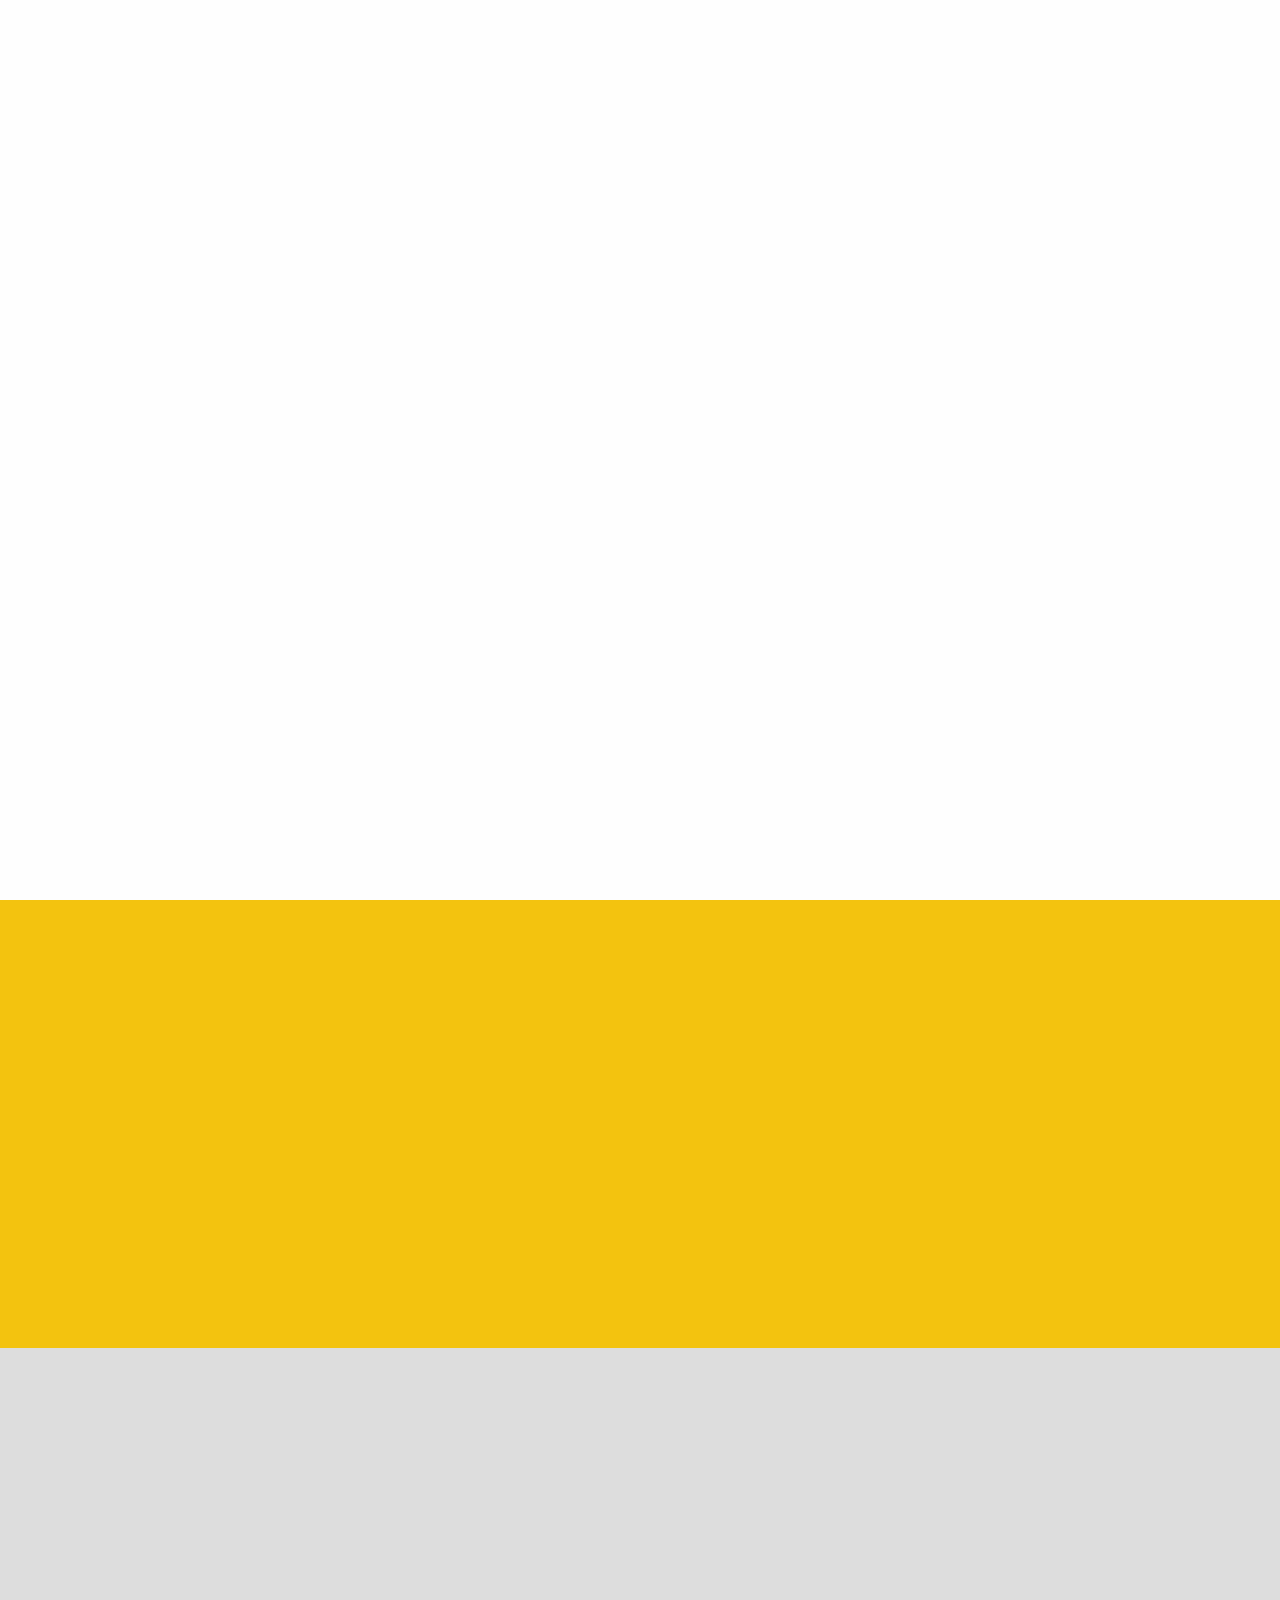
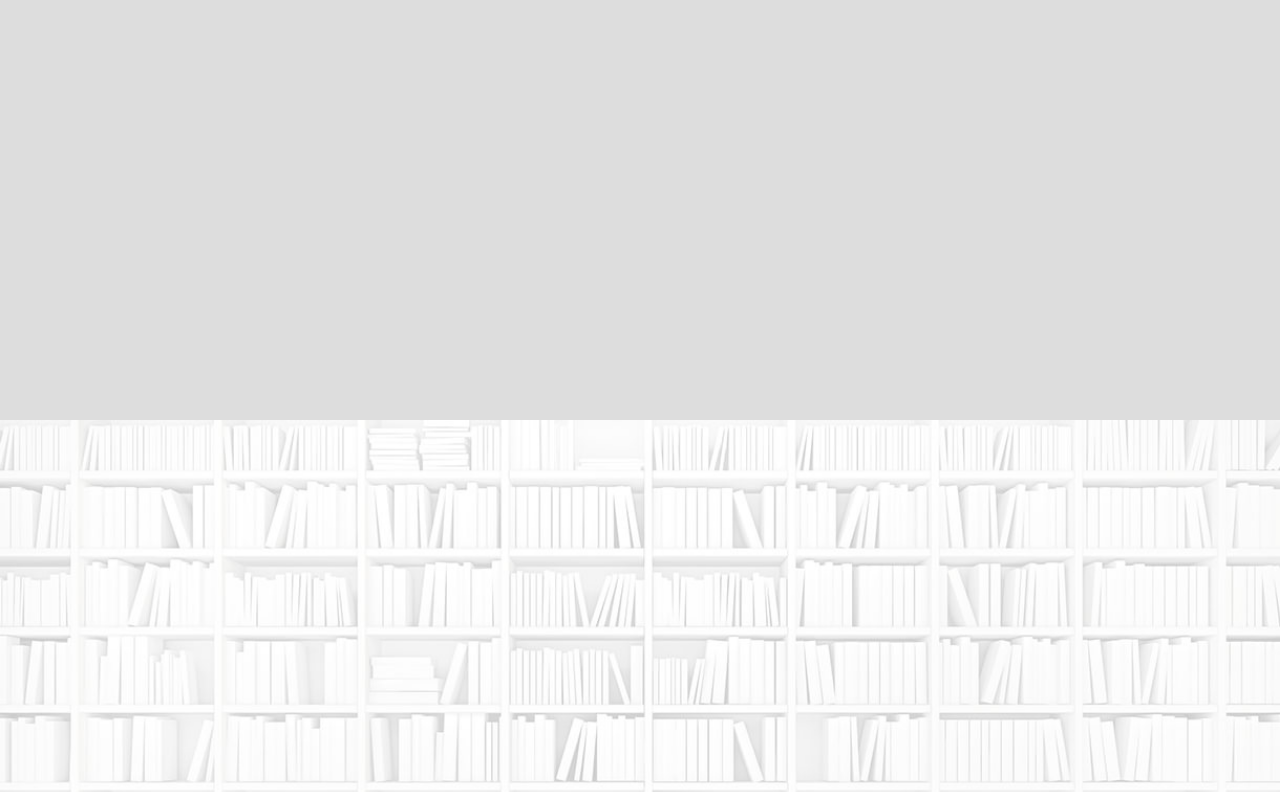
<file: index.html>
<!DOCTYPE HTML>
<html lang="en-US">
<head>
	<meta charset="UTF-8">
	<title>Learner's Hub</title>
	<link rel="stylesheet" href="css/font-awesome/css/font-awesome.min.css" />
	<link href='https://fonts.googleapis.com/css?family=Merriweather:400,300,700,300italic' rel='stylesheet' type='text/css'>
	<link rel="stylesheet" href="css/bootstrap/bootstrap.min.css" />
	<link rel="stylesheet" href="css/animat/animate.min.css" />
	<link rel="stylesheet" href="css/fancybox/jquery.fancybox.css" />
	<link rel="stylesheet" href="css/nivo-lightbox/nivo-lightbox.css" />
	<link rel="stylesheet" href="css/themes/default/default.css" />
	<link rel="stylesheet" href="css/owl-carousel/owl.carousel.css" />
	<link rel="stylesheet" href="css/owl-carousel/owl.theme.css" />
	<link rel="stylesheet" href="css/owl-carousel/owl.transitions.css">
	
	<link rel="stylesheet" href="css/style.css" />
	<link rel="stylesheet" href="css/responsive.css" />
</head>
<body>


	<div class='preloader'><div class='loaded'>&nbsp;</div></div>
	<header id="home" class="header">
		<div class="main_menu_bg navbar-fixed-top wow slideInDown" data-wow-duration="1s">
			<div class="container">
				<div class="row">
					<div class="nave_menu">
					<nav class="navbar navbar-default">
					  <div class="container-fluid">
						<!-- Brand and toggle get grouped for better mobile display -->
						<div class="navbar-header">
						  <button type="button" class="navbar-toggle collapsed" data-toggle="collapse" data-target="#bs-example-navbar-collapse-1" aria-expanded="false">
							<span class="sr-only">Toggle navigation</span>
							<span class="icon-bar"></span>
							<span class="icon-bar"></span>
							<span class="icon-bar"></span>
						  </button>
						  
						</div>

						<!-- Collect the nav links, forms, and other content for toggling -->
						<div class="collapse navbar-collapse" id="bs-example-navbar-collapse-1">
						  
						  <ul class="nav navbar-nav navbar-right">
							<li class="active"><a href="#home">Home</a></li>
							<li><a href="#features">Books and Journals</a></li>
						
							<li><a href="#abouts">About Us</a></li>
							<li><a href="login.php">Sign up / Login</a></li>
						     <li><a href="#footer">Contact</a></li>
						  </ul>
						</div><!-- /.navbar-collapse -->
					  </div><!-- /.container-fluid -->
					</nav>
					</div>	
				</div><!--End of row -->
				
			</div><!--End of container -->
			
		</div>
	</header> <!--End of header -->
	
	
	
	<section id="banner" class="banner">
		<div class="container">
			<div class="row">
				<div class="main_banner_area text-center">
					<div class="col-md-5 col-sm-5 col-md-offset-7 col-sm-offset-7">
						<div class="single_banner_text wow zoomIn" data-wow-duration="1s">
							<p>Welcome to Learner's Hub. We help you keep learning!!!</p>
							
							<div class="separetor"></div>
						</div>
					</div>
					
					
					<div class="scrolldown">
						<a href="#special" class="scroll_btn"></a>
					</div>
				</div>
				
				
			</div>
		</div>
	</section><!-- End of Banner Section -->
	
	

	
	<section id="features" class="features sections">
		<div class="container">
			<div class="row">
				<div class="features_content text-center">
					<div class="col-md-4">
						<div class="sinle_features wow slideInUp" data-wow-duration="1s">
							<img src="images/icon1.png" alt="" />
							<h5>Journals</h5>
							<p>We have a collection of all types of journals. Contact us to buy or sell.</p>
						</div>
					</div>
					<div class="col-md-4">
						<div class="sinle_features wow slideInUp" data-wow-duration="1.5s">
							<img src="images/icon1.png" alt="" />
							<h5>Magazines</h5>
							<p>Variety of science magazines to keep you updated with the latest news. Contact us to buy or sell.</p>
						</div>
					</div>
					<div class="col-md-4">
						<div class="sinle_features wow slideInUp" data-wow-duration="2s">
							<img src="images/icon1.png" alt="" />
							<h5>Reference books<h5>
							<p>We have a collection of reference books for all subjects. Contact us to buy or sell.</p>
						</div>
					</div>
				</div>
			</div>
		</div>
	</section><!-- End of Abouts Section -->	
	
	<section id="abouts" class="abouts sections">
		<div class="container">
			<div class="row">
				<div class="main_abouts">
					<div class="col-md-6 col-sm-6 col-xs-12">
						<div class="single_abouts wow slideInLeft" data-wow-duration="2s">
							<div class="head_title text-center">
								<h2>About us</h2>
								<div class="separetor"></div>
							</div>
							
							<p>Learner's Hub offers a quality selection of affordable, new, second hand, gently read and electronic books as well as journals and magazines  for customers of all ages and backgrounds.</p>
							
						</div>
					</div>
				
					<div class="col-md-6 col-sm-6 col-xs-12">
						<div class="single_abouts wow slideInRight" data-wow-duration="2s">
							<img src="images/abimg.png" alt="" />
						</div>
					</div>
				</div>
			</div>
		</div>
	</section><!-- End of Abouts Section -->
	
	
	<footer id="footer" class="footer">
		<div class="container">
			<div class="row">
				
				<div class="col-sm-5 col-sm-offset-7 col-xs-10 col-xs-offset-2">
					<div class="contact_area wow slideInLeft" data-wow-duration="2s">
						<div class="head_title text-center">
							<h2>Contact</h2>
							<div class="separetor"></div>
						</div>
						
						<div class="main_contact_content">
							<div class="row">
								<div class="col-sm-6">
									<div class="single_contact text-left">
										<h5>Address</h5>
										<span>3428 Magnolia Avenue</span> 
										<span>Delhi, India</span>
									</div>
								</div>
								
								<div class="col-sm-6">
									<div class="single_contact text-left">
										<h5>Contact:</h5>
										<span>learnershub@gmail.com</span> 
										<span>9167854321</span>
									</div>
								</div>
							</div>
							
				<!--			<div class="contact_form_area">
								<h3>Registration form</h3>
								<form action="#" id="formid">
									<div class="row">
										<div class="col-sm-6 col-xs-6">
											<div class="form-group">
												<input type="text" class="form-control" name="name" placeholder="first name">
											</div>
										</div>

										<div class="col-sm-6 col-xs-6">
											<div class="form-group">
												<input type="email" class="form-control" name="email" placeholder="Email">
											</div>
										</div>
									</div>
									
									<div class="row">
										<div class="col-sm-12">
											<div class="form-group">
												<textarea class="form-control" name="message" rows="3" placeholder="Message"></textarea>
											</div>
											
											
										</div>

										<div class="form_btn_area text-center">
											<a href="" class="btn">Send</a>
										</div>
									</div>
								</form>	
							</div>
							
						</div>
						
					</div>
				</div>
			</div>
			
			-->
	
	<div class="scrollup">
		<a href="#"><i class="fa fa-chevron-up"></i></a>
	</div>
	
   <script type="text/javascript" src="js/jquery/jquery.js"></script>
	
	<script type="text/javascript" src="js/script.js"></script>
	
	<script type="text/javascript" src="js/bootstrap/bootstrap.min.js"></script>
	
	<script type="text/javascript" src="js/fancybox/jquery.fancybox.pack.js"></script>
	
	<script type="text/javascript" src="js/nivo-lightbox/nivo-lightbox.min.js"></script>
	
	<script type="text/javascript" src="js/owl-carousel/owl.carousel.min.js"></script>
	
	
	
	<script type="text/javascript" src="js/jquery-easing/jquery.easing.1.3.js"></script>
	<script type="text/javascript" src="js/wow/wow.min.js"></script>
</body>
</html>
</file>
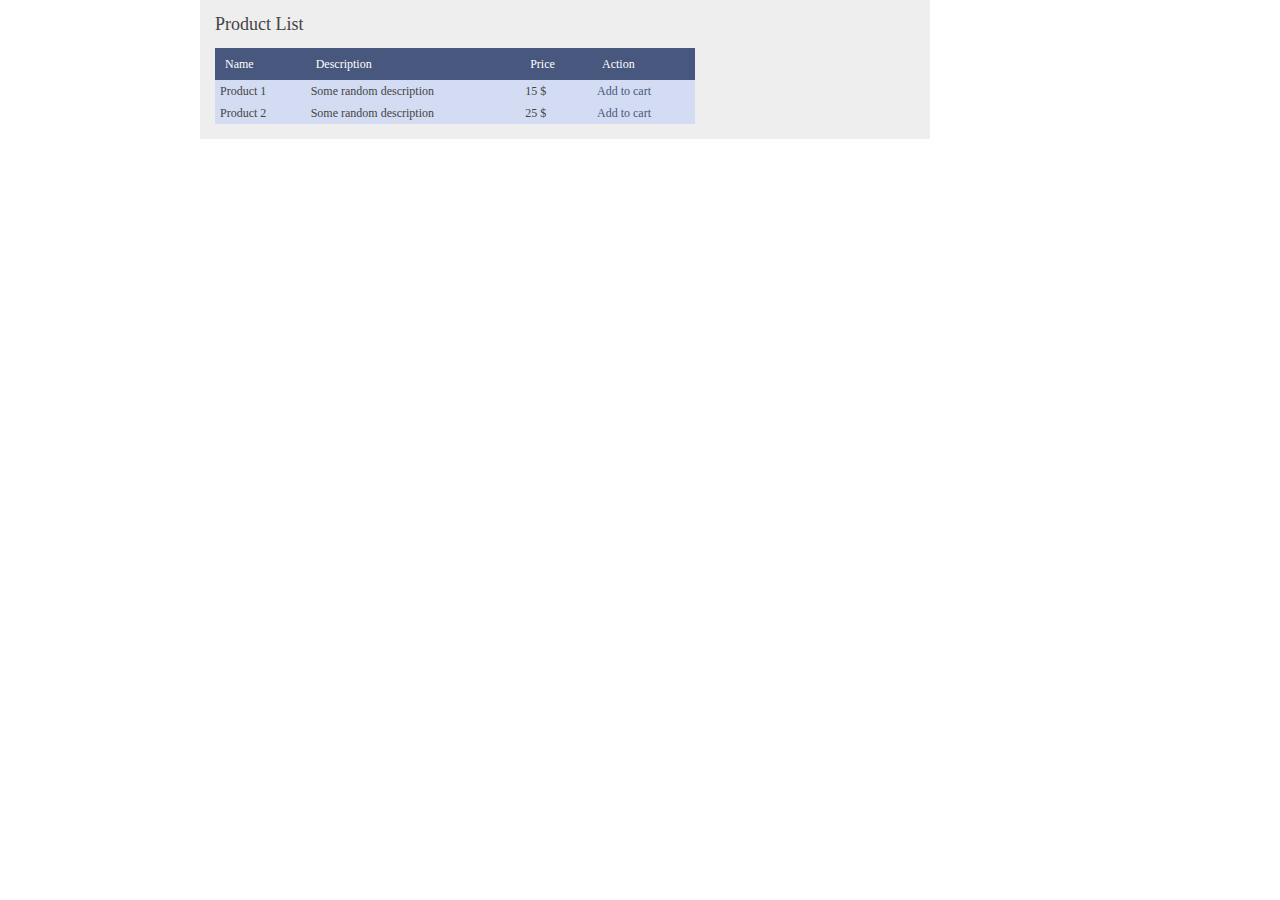
<file: indexc.html>
<!DOCTYPE html PUBLIC "-//W3C//DTD XHTML 1.0 Transitional//EN" "http://www.w3.org/TR/xhtml1/DTD/xhtml1-transitional.dtd"> 
<html xmlns="http://www.w3.org/1999/xhtml"> 
<head> 
      
    <meta http-equiv="Content-Type" content="text/html; charset=utf-8" /> 
    <link rel="stylesheet" href="reset.css" /> 
    <link rel="stylesheet" href="style1.css" /> 
      
  
    <title>Shopping Cart</title> 
  
  
</head> 
  
<body> 
      
    <div id="container"> 
  
        <div id="main"> 
<h1>Product List</h1> 
    <table> 
        <tr> 
            <th>Name</th> 
            <th>Description</th> 
            <th>Price</th> 
            <th>Action</th> 
        </tr> 
        <tr> 
            <td>Product 1</td> 
            <td>Some random description</td> 
            <td>15 $</th> 
            <td><a href="#">Add to cart</a></td> 
        </tr> 
         <tr> 
            <td>Product 2</td> 
            <td>Some random description</td> 
            <td>25 $</th> 
            <td><a href="#">Add to cart</a></td> 
        </tr> 
    </table>
            
  
        </div><!--end of main--> 
          
        <div id="sidebar"> 
              
        </div><!--end of sidebar--> 
  
    </div><!--end container--> 
  
</body> 
</html>
</file>
<file: css/responsive.css>
/* responsive css*/

@media (min-width:992px) and (max-width:1199px) {



	
	
	
}

/* Tabe Screen Media */

@media (min-width: 769px) and (max-width: 991px){


.sinle_features {
    padding: 50px 0px;
	width: 60%;
	margin:0 auto;
}

	
	
}

/* Mobile Phone Screen Media */

@media (max-width: 768px){
	
.single_special_img img{
	width:100%;
}

.single_contact{
	text-align:center;
	color:#3c3c3c;
}
.contact_form_area{
	color:#3c3c3c;
}
.contact_form_area h3{
	text-align:center;
	margin-bottom:0;
	color:#3c3c3c;
}
.form-control {
    border: 0px solid transparent;
    font-size: 16px;
    font-family: 'Merriweather', serif;
    height: 45px;
    border-bottom: 1px solid #ddd;
    background-color: rgba(255, 255, 255, 0);
    border-radius: 0;
    -webkit-box-shadow: 0;
    box-shadow: inset 0 0px 0px rgba(0,0,0,0.075);
}


.single_contact {
    margin-bottom: 40px;
    margin-left: 10px;
}
.single_contact h5{
	color:#3c3c3c;
}

.single_footer{
	text-align:center;
}

		
}

/* Mobile Phone Screen Media */

@media screen (min-width: 320px) and (max-width: 480px){
	

.main_contact_content .form-control {
    height: 45px;
	display:inline-block;
}


		
}
</file>
<file: style1.css>
body { 
    font-family: Verdana; 
    font-size: 12px; 
    color: #444; 
} 
  
a {color: #48577D; text-decoration: none;} 
  
a:hover {text-decoration: underline;} 
  
h1, h2 {margin-bottom: 15px} 
  
h1 {font-size: 18px;} 
h2 {font-size: 16px} 
  
#container { 
    width: 700px; 
    margin-left:200px; 
    background-color: #eee; 
    padding:15px; 
    overflow: hidden; 
} 
  
    #main { 
        width: 490px; 
        float: left; 
    } 
      
        #main table { 
            width: 480px; 
        } 
          
            #main table th { 
                padding: 10px; 
                background-color: #48577D; 
                color: #fff; 
                text-align: left; 
            } 
              
            #main table td { 
                padding: 5px; 
            } 
              
            #main table tr { 
                background-color: #d3dcf2; 
            } 
      
    #sidebar { 
        width: 200px; 
        float: left; 
    }
</file>
<file: css/themes/default/default.css>
/*
 * Nivo Lightbox Default Theme v1.0
 * http://dev7studios.com/nivo-lightbox
 *
 * Copyright 2013, Dev7studios
 * Free to use and abuse under the MIT license.
 * http://www.opensource.org/licenses/mit-license.php
 */
 
.nivo-lightbox-theme-default.nivo-lightbox-overlay { 
	background: #666;
	background: rgba(0,0,0,0.6); 
}
.nivo-lightbox-theme-default .nivo-lightbox-content.nivo-lightbox-loading { background: url(loading.gif) no-repeat 50% 50%; }

.nivo-lightbox-theme-default .nivo-lightbox-nav {
	top: 10%;
	width: 8%;
	height: 80%;
	text-indent: -9999px;
	background-repeat: no-repeat;
	background-position: 50% 50%;
	opacity: 0.5;
}
.nivo-lightbox-theme-default .nivo-lightbox-nav:hover { 
	opacity: 1; 
	background-color: rgba(0,0,0,0.5);
}
.nivo-lightbox-theme-default .nivo-lightbox-prev { 
	background-image: url(prev.png); 
	border-radius: 0 3px 3px 0;
}
.nivo-lightbox-theme-default .nivo-lightbox-next { 
	background-image: url(next.png); 
	border-radius: 3px 0 0 3px;
}

.nivo-lightbox-theme-default .nivo-lightbox-close {
	display: block;
	background: url(close.png) no-repeat 5px 5px;
	width: 16px;
	height: 16px;
	text-indent: -9999px;
	padding: 5px;
	opacity: 0.5;
}
.nivo-lightbox-theme-default .nivo-lightbox-close:hover { opacity: 1; }

.nivo-lightbox-theme-default .nivo-lightbox-title-wrap { bottom: -7%; }
.nivo-lightbox-theme-default .nivo-lightbox-title {
	font: 14px/20px 'Helvetica Neue', Helvetica, Arial, sans-serif;
	font-style: normal;
	font-weight: normal;
	background: #000;
	color: #fff;
	padding: 7px 15px;
	border-radius: 30px;
}

.nivo-lightbox-theme-default .nivo-lightbox-image img {
	background: #fff;
	-webkit-box-shadow: 0px 1px 1px rgba(0,0,0,0.4);
	   -moz-box-shadow: 0px 1px 1px rgba(0,0,0,0.4);
	        box-shadow: 0px 1px 1px rgba(0,0,0,0.4);
}
.nivo-lightbox-theme-default .nivo-lightbox-ajax,
.nivo-lightbox-theme-default .nivo-lightbox-inline {
	background: #fff;
	padding: 40px;
	-webkit-box-shadow: 0px 1px 1px rgba(0,0,0,0.4);
	   -moz-box-shadow: 0px 1px 1px rgba(0,0,0,0.4);
	        box-shadow: 0px 1px 1px rgba(0,0,0,0.4);
}

@media (-webkit-min-device-pixel-ratio: 1.3),
       (-o-min-device-pixel-ratio: 2.6/2),
       (min--moz-device-pixel-ratio: 1.3),
       (min-device-pixel-ratio: 1.3),
       (min-resolution: 1.3dppx) {

	.nivo-lightbox-theme-default .nivo-lightbox-content.nivo-lightbox-loading { 
		background-image: url(loading@2x.gif); 
		background-size: 32px 32px;
	}
	.nivo-lightbox-theme-default .nivo-lightbox-prev { 
		background-image: url(prev@2x.png); 
		background-size: 48px 48px;
	}
	.nivo-lightbox-theme-default .nivo-lightbox-next { 
		background-image: url(next@2x.png); 
		background-size: 48px 48px;
	}
	.nivo-lightbox-theme-default .nivo-lightbox-close { 
		background-image: url(close@2x.png); 
		background-size: 16px 16px;
	}
	
}
</file>
<file: css/style.css>
/*
Author: Bootstrapthemes
Author URI: http://bootstrapthemes.co
*/
/* ==========================================================================
   Author's custom styles
   ========================================================================== */



body {
	color:#3c3c3c;
	-webkit-font-smoothing: antialiased;
	width: 100%;
	font-size:15px;
	font-family: 'Merriweather', serif;	
}


/*==========================================
PRE LOADER 
==========================================*/

.preloader {
    position: fixed;
    top: 0;
    left: 0;
    right: 0;
    bottom: 0;
    background-color: #fefefe;
    z-index: 99999;
    height: 100%;
    width: 100%;
    overflow: hidden !important;
}

.loaded {
    width: 60px;
    height: 60px;
    position: absolute;
    left: 50%;
    top: 50%;
    background-image: url(../images/preloading.gif);
    background-repeat: no-repeat;
    background-position: center;
    -moz-background-size: cover;
    background-size: cover;
    margin: -20px 0 0 -20px;
}
.top-margin {
	margin-top: 96px;
}
.bottom-margin {
	margin-bottom: 96px;
}
img{max-width:100%;}
textarea,
input[type="text"],
input[type="password"],
input[type="datetime"],
input[type="datetime-local"],
input[type="date"],
input[type="month"],
input[type="time"],
input[type="week"],
input[type="number"],
input[type="email"],
input[type="url"],
input[type="search"],
input[type="tel"],
input[type="color"],
.uneditable-input {
  outline: none;
}
.form-control {
	border: 0px solid transparent;
	font-size: 16px;
	font-family: 'Merriweather', serif;	
	height: 45px;
	border-bottom:1px solid #ddd;
	background-color: rgba(255, 255, 255, 0);
	border-radius:0;
	-webkit-box-shadow:0;
	box-shadow:inset 0 0px 0px rgba(0,0,0,0.075);
}
.form-control:focus {
	border-color: #f9ce12;
	outline: 0;
	-webkit-box-shadow: none;
	box-shadow: none;
}
p {
	font: normal 16px "Myriad Pro", arial, sans-serif;
}

h1,h2,h3,h4,h5,h6 { color: #767676;}

h1 {
	font-size: 48px;
	line-height: 50px;
	font-weight: 600;
	font-family: 'Merriweather', serif;
	text-transform: uppercase;
}

h2 {
	font-size: 40px;
	line-height: 38px;
	font-weight: 600;
	font-family: 'Merriweather', serif;
	margin: 0;
}

h3 {
	font-size: 30px;
	line-height: 32px;
	font-weight: 600;
	font-family: "Myriad Pro" , sans-serif;
	text-transform: uppercase;
	margin: 0;
}


h4 {
	font-size: 24px;
	line-height: 26px;
	font-weight: 600;
	font-family: "Myriad Pro" , sans-serif;
	text-transform: uppercase;
	}

h5 {
	font-size: 20px;
	line-height: 22px;
	font-weight: 600;
	font-family: "Myriad Pro" , sans-serif;
	text-transform: uppercase;
	margin: 0;
	text-decoration: none;
}

h6 {
	font-size: 18px;
	line-height: 20px;
	font-weight: 600;
	font-family: "Myriad Pro" , sans-serif;
	text-transform: uppercase;
	margin: 0;
	text-decoration: none;
}
ul{
	margin:0;
	padding:0;
	list-style:none;
}

a:hover{
	text-decoration:none;
}
.btn {
	border: 1px solid #3c3c3c;
	display: inline-block;
	min-width: 100px;
	padding: .9em;
	height: 50px;
	text-align: center;
	color: #3c3c3c;
	font-style: normal;
	letter-spacing: 1px;
	margin: 0;
	font-size: 16px;
	font-weight: 300;
	border-radius:0;
	margin-top:30px;
}
.btn:hover {
	background-color: transparent;
	color: #000;
	text-decoration: none;
}

.pink-btn {
	background: #e0356e;
	border: none;
	margin-left: 10px;
}

.pink-btn:hover {

	background-color: #f79b23;
	color: WHITE;
	text-decoration: none;
}
.sections {
    padding-top: 80px;
    padding-bottom: 80px;
    position: relative;
    overflow: hidden;
	
}
.separetor{
	background:url(../images/spr.png) no-repeat center center;
	overflow:hidden;
	padding:20px 0px 30px 0px;
}
.scrolldown {
	padding-top: 24px;
}

.banner .scroll_btn {
	background: url(../images/scroll.gif) 50% 50% no-repeat rgba(215, 181 ,94, 0);
	border: 2px solid #fff;
	border-radius: 50%;
	-moz-border-radius: 50%;
	-webkit-border-radius: 50%;
	display: block;
	height: 45px;
	margin: 42px auto;
	-webkit-transition: all 500ms ease-in-out 0s;
	-moz-transition: all 500ms ease-in-out 0s;
	-ms-transition: all 500ms ease-in-out 0s;
	-0-transition: all 500ms ease-in-out 0s;
	transition: all 500ms ease-in-out 0s;
	width: 45px;
	position:absolute;
	left:50%;
	bottom:0;
}

.banner .scroll_btn:hover {
	background: url(../images/scroll.gif) 50% 50% no-repeat #f3c30f;
	opacity: .85;
	-moz-opacity: .85;
	-o-opacity: .85;
	-webkit-opacity: .85;
	transform: scale(1.1);
	-webkit-transform: scale(1.1);
	-moz-transform: scale(1.1);
	-o-transform: scale(1.1);

}



/* navbar section */
.menu-scroll {
    padding-top: 0px;
    padding-bottom: 0px;
    position: fixed;
    top: 0; 
	left: 0; 
	right: 0; 
	z-index: 300;
    box-shadow: 0 6px 12px rgba(0, 0, 0, .175);
    -webkit-box-shadow: 0 6px 12px rgba(0, 0, 0, .175);
    background-color: #fff;
	height:80px;
	
}
.main_menu_bg{
	margin-top:0px;
}
.main_menu_bg .navbar-default {
    background-color: transparent; 
    border-color: transparent; 
	transition:.6s;
}
.container-fluid {
    margin-top: 20px;
}
.navbar-default .navbar-nav>li>a:hover, .navbar-default .navbar-nav>li>a:focus{
	color:#3c3c3c;
}
.main_menu_bg .navbar {
    margin-bottom:0px;
}
.main_menu_bg .navbar-default .navbar-nav>.active>a{
	border:1px solid transparent;
}
.main_menu_bg .navbar-default .navbar-nav>.active>a, .navbar-default .navbar-nav>.active>a:hover, .navbar-default .navbar-nav>.active>a:focus{
	color: BLACK;
	background-color:transparent;
	border:1px solid #666;
	text-transform:uppercase;
}

.main_menu_bg .navbar-nav>li>a{
	padding-top:10px;
	padding-bottom:10px;
}



/* Banner section */

.banner{
	background:url(../images/bannerbg.jpg) no-repeat;
	position:relative;
	background-size:cover;
}

.main_banner_area{
	padding:300px 0px;
	overflow:hidden;
}

.single_banner_text p{
	font-size:40px;
	color:#3c3c3c;
}




/* features section */
.features{
	background:#f3c30f;
}

.sinle_features{
	margin:50px 0px;
}

.sinle_features img{
	margin-bottom:25px;
}
.sinle_features h5{
	margin-bottom:20px;
	color:#3c3c3c;
	font-weight:700;
	font-size:18px;
}
.sinle_features p{
	color:#3c3c3c;
	font-weight:300;
	font-size:16px;
}

/* Special Section */
.special{}

.main_special{
    padding-bottom: 100px;
    overflow: hidden;	
}

.single_special{
	padding:0;
	
}
.single_special_img{
	position:relative;
}
.single_special_img:hover .single_special_overlay{
	opacity:1;
}

.single_special_overlay{
	background:rgba(221, 221, 221, 0.8);
	padding:20px 10px;
	position:absolute;
	top:0;
	left:0;
	width:100%;
	height:100%;
	transition:.6s;
	opacity:0;
}
.overlay_separetor {
    border-bottom: 2px solid #666;
    padding-bottom: 10px;
    width: 50%;
    margin: 0 auto;
}
.single_special_overlay h3{
	color:#666;
	font-size:18px;
}
.single_special_overlay p{
	color:#666;
	font-size:16px;
	font-weight:300;
	margin-top:20px;
}


/* Abouts Section */
.head_title{
	padding-bottom:50px;
}
.abouts{
	background:#ddd;
}

.single_abouts p{
	font-size:30px;
	font-weight:300;
	text-align:center;
	font-family: 'Merriweather', serif;
}
.signature_img{}


/* Menus Section */
.main_menus{
	overflow:hidden;
}
.menus_top_menu{
	margin-bottom:50px;
}
.menus_top_menu li{
	display:inline-block;
}
.menus_top_menu a{
	border:1px solid transparent;
	color:#3c3c3c;
	padding:5px 10px;
	display:block;
	transition:.6s;
}
.menus_top_menu a:hover{
	border:1px solid #b1b1b1;
	color:#000;
	padding:5px 10px;
	display:block;	
}

.single_menus{
	padding-bottom:60px;
}
.single_menus ul li{
	margin-bottom: 35px;
	font-size:18px;
	font-weight:300;
}
.single_menus ul li span{
	font-size:14px;
	font-style:italic;
	font-weight:300;
	display:block;
}


/* Contact Section */

.main_contact_content{
	
}
.single_contact{
    margin-bottom: 80px;
	margin-left:10px;
}
.single_contact h5{
	margin-bottom:10px;
}
.single_contact span{
	display:block;
}

.contact_form_area{}

.contact_form_area h3{
	font-size:18px;
	text-transform:uppercase;
	padding:12px;
	margin-bottom:20px;
}
.form_btn_area{
	
}



/* footer section */
.footer{
	background:url(../images/footerbg.jpg) no-repeat center top;
	background-size:cover;
	padding-top:80px;
}

.copyright_text_area{
    display: block;
    padding: 40px 0px 20px 0px;
    overflow: hidden;
    width: 100%;
    border-top: 1px solid #ddd;
    margin-top: 60px;
}
.single_footer p{
	padding:5px;
}
.single_footer p i{
	color:#ff0000;
	padding:0px 10px;
}
.single_footer p a {
	color:green;
	padding:0px 10px;
}

.single_footer .footer_socail a{
	border:1px solid #666;
	padding:5px;
	font-size:20px;
	width:30px;
	height:30px;
	display:inline-block;
	color:#666;
	line-height:20px;
	text-align:center;
}
.single_footer .footer_socail a:hover{
	color:#3c3c3c;
	border-color:#3c3c3c;
	
}


/* scrollup */

.scrollup{
	width: 30px;
	height: 30px;
	border-radius: 15px;
	opacity: .3;
	position: fixed;
	bottom: 20px;
	right: 25px;
	color: #fff;
	cursor: pointer;
	background-color: #000;
	z-index: 1000;
	transition: opacity .5s, background-color .5s;
	-moz-transition: opacity .5s, background-color .5s;
	-webkit-transition: opacity .5s, background-color .5s;
}

.scrollup:hover {
	background: #000;
	opacity: 1;
}

.scrollup i {
	font-size: 13px;
	position: absolute;
	opacity: 1;
	color: #fff;
	left: 50%;
	top: 50%;
	margin-top: -7px;
	margin-left: -6px;
	text-decoration: none;

}
</file>
